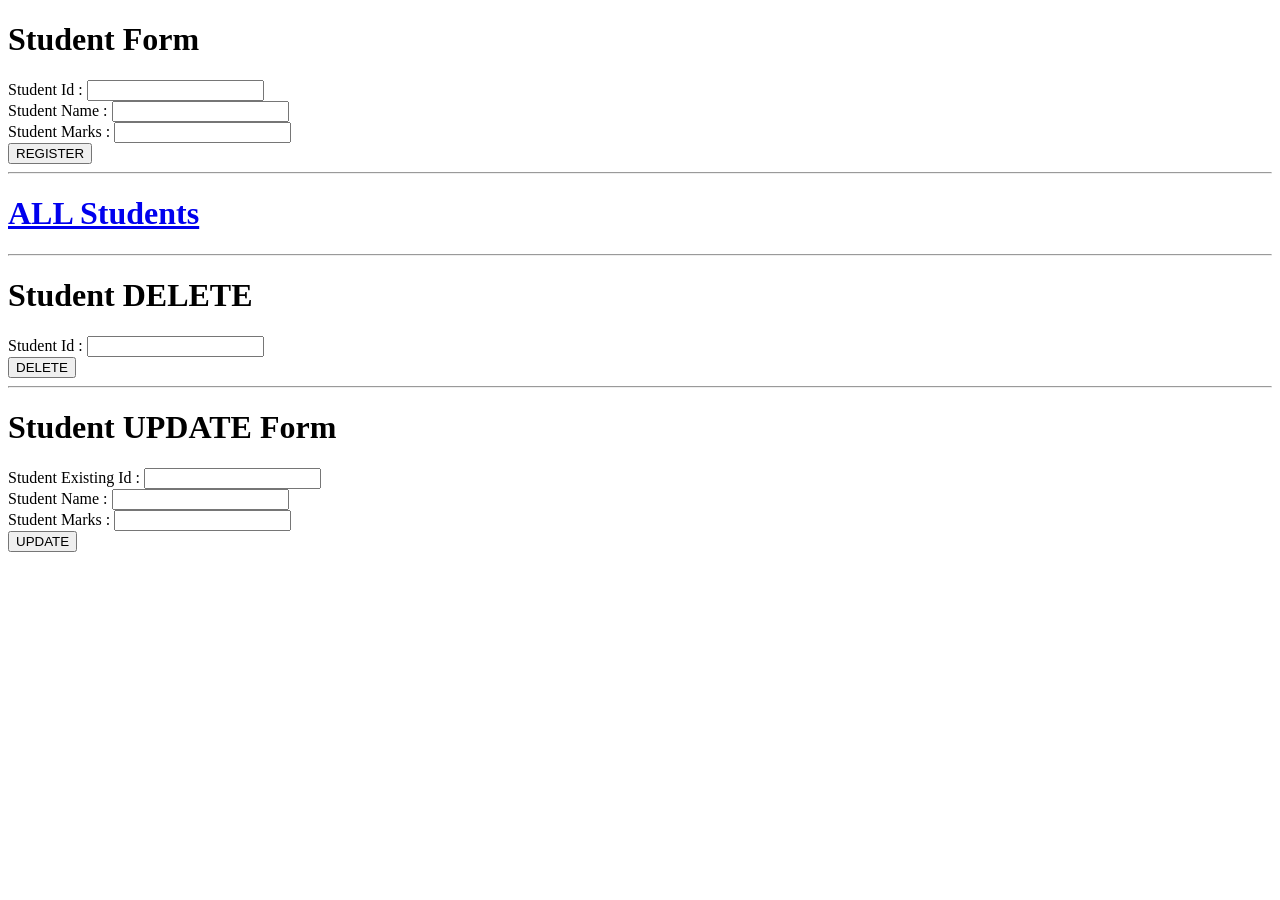
<file: StudentDBApp1/src/main/webapp/index.html>
<!DOCTYPE html>
<html>
<head>
<meta charset="UTF-8">
<title>Insert title here</title>
</head>
<body>

  <h1> Student Form</h1>

  <form action="add" method="get">
  
  Student Id : <input type="text" name="id"> <br>
  Student Name : <input type="text" name="name"> <br>
  Student Marks : <input type="text" name="marks"> <br>
    
   <input type="submit" value="REGISTER">
   
  </form>
  

   
  <hr>
 
  <h1><a href="show"> ALL Students </a></h1>
  
  <hr>
  
  <h1> Student DELETE</h1>

  <form action="delete" method="get">
  
  Student Id : <input type="text" name="id"> <br>
  
   
   <input type="submit" value="DELETE">
   
  </form>
  
  <hr>
  
  
  <h1> Student UPDATE Form</h1>

  <form action="update" method="get">
  
  Student Existing Id : <input type="text" name="id"> <br>
  Student Name : <input type="text" name="name"> <br>
  Student Marks : <input type="text" name="marks"> <br>
  
   
   <input type="submit" value="UPDATE">
   
  </form>
  
  
 

</body>
</html>
</file>
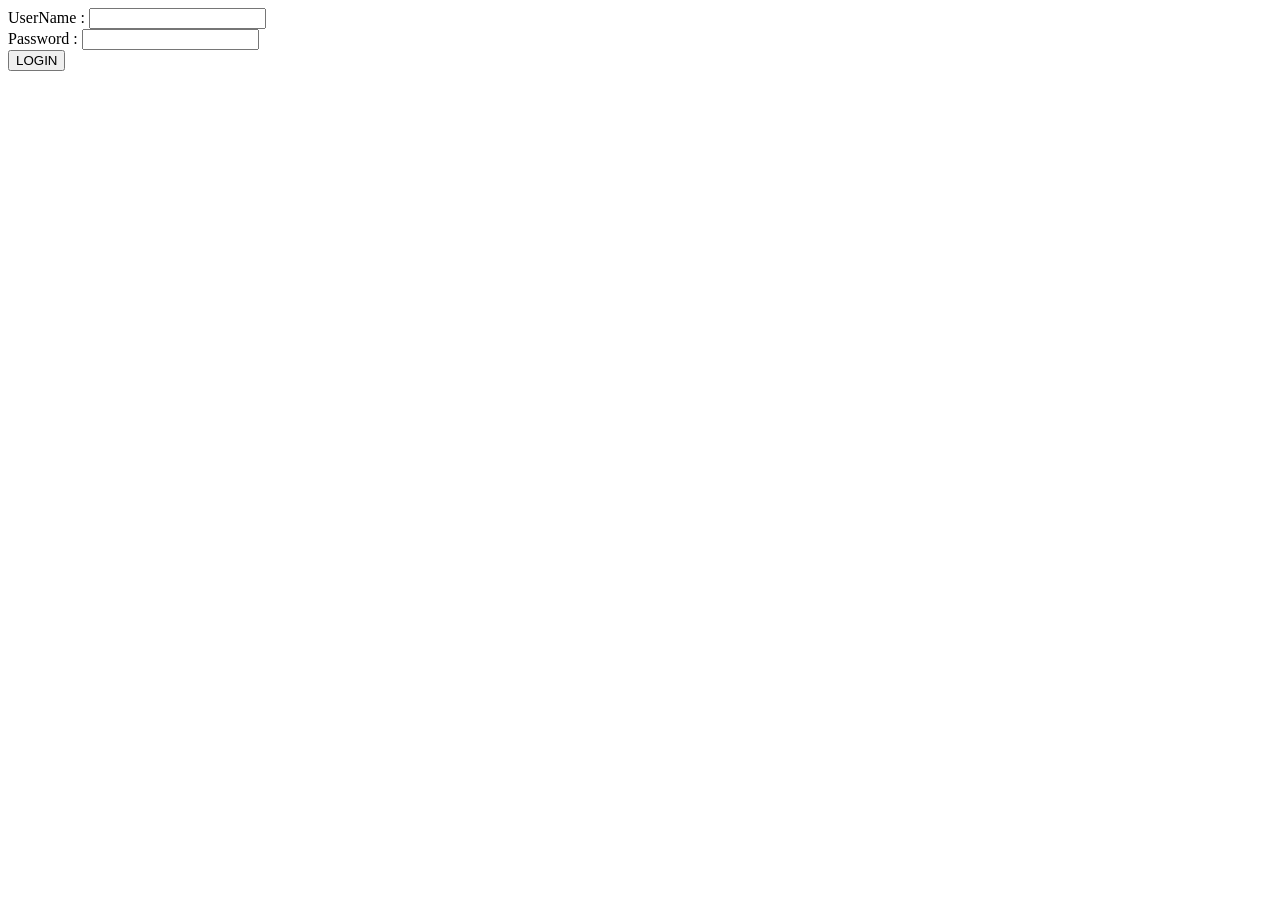
<file: CookieLoginLogOut/src/main/webapp/login.html>
<!DOCTYPE html>
<html>
<head>
<meta charset="UTF-8">
<title>Insert title here</title>
</head>
<body>


<form action="LoginServlet" method="get">

UserName : <input type="text" name="uname"><br>
Password : <input type="text" name="password"> <br>

<input type="submit" value="LOGIN">

</form>

</body>
</html>
</file>
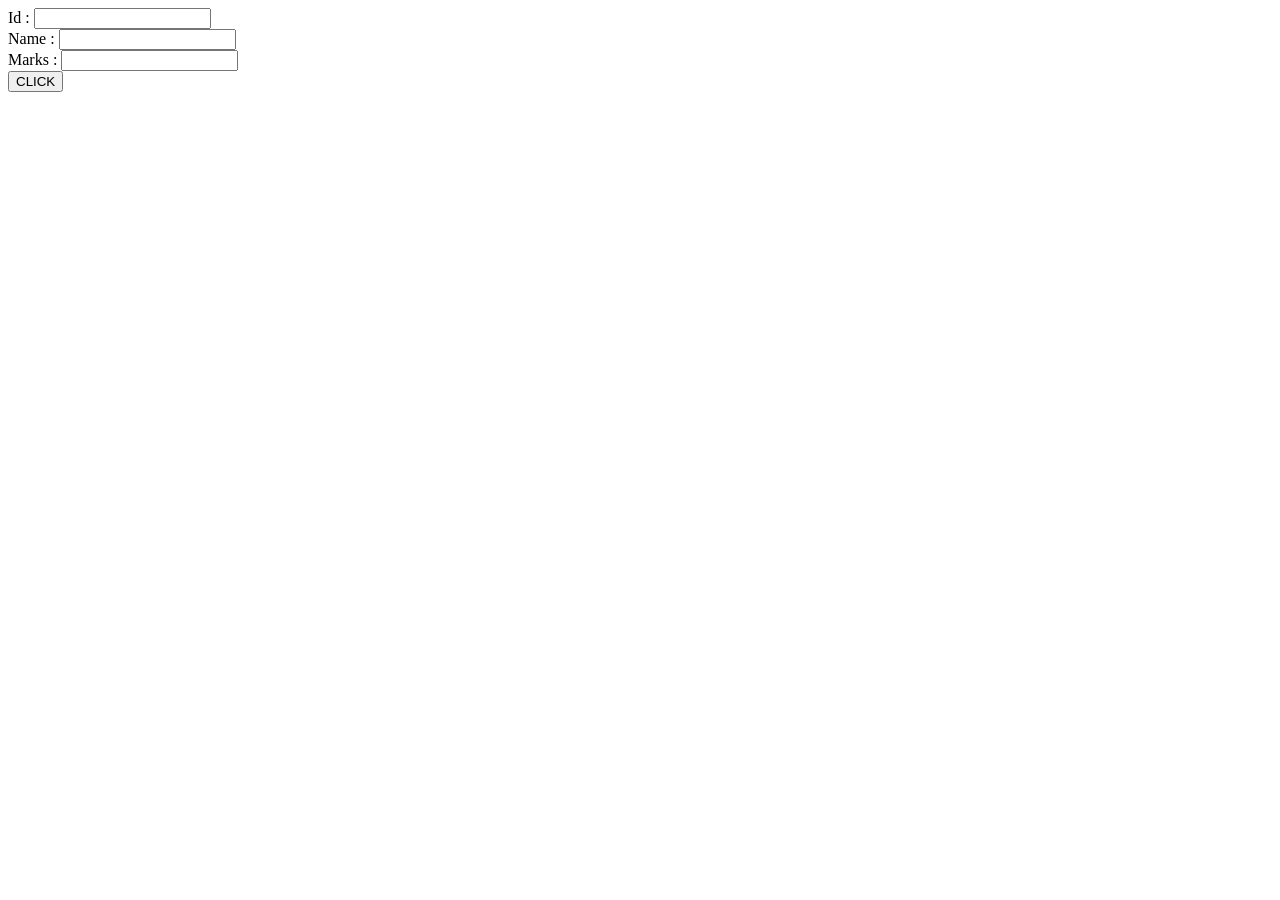
<file: JSPDemo02/src/main/webapp/studentform.html>
<!DOCTYPE html>
<html>
<head>
<meta charset="ISO-8859-1">
<title>Insert title here</title>
</head>
<body>
<form action="process.jsp" method="get">
Id : <input type="text" name="id"> <br>
Name : <input type="text" name="name"> <br>
Marks : <input type="text" name="marks"> <br>
<input type="submit" value="CLICK">
</form>
</body>
</html>
</file>
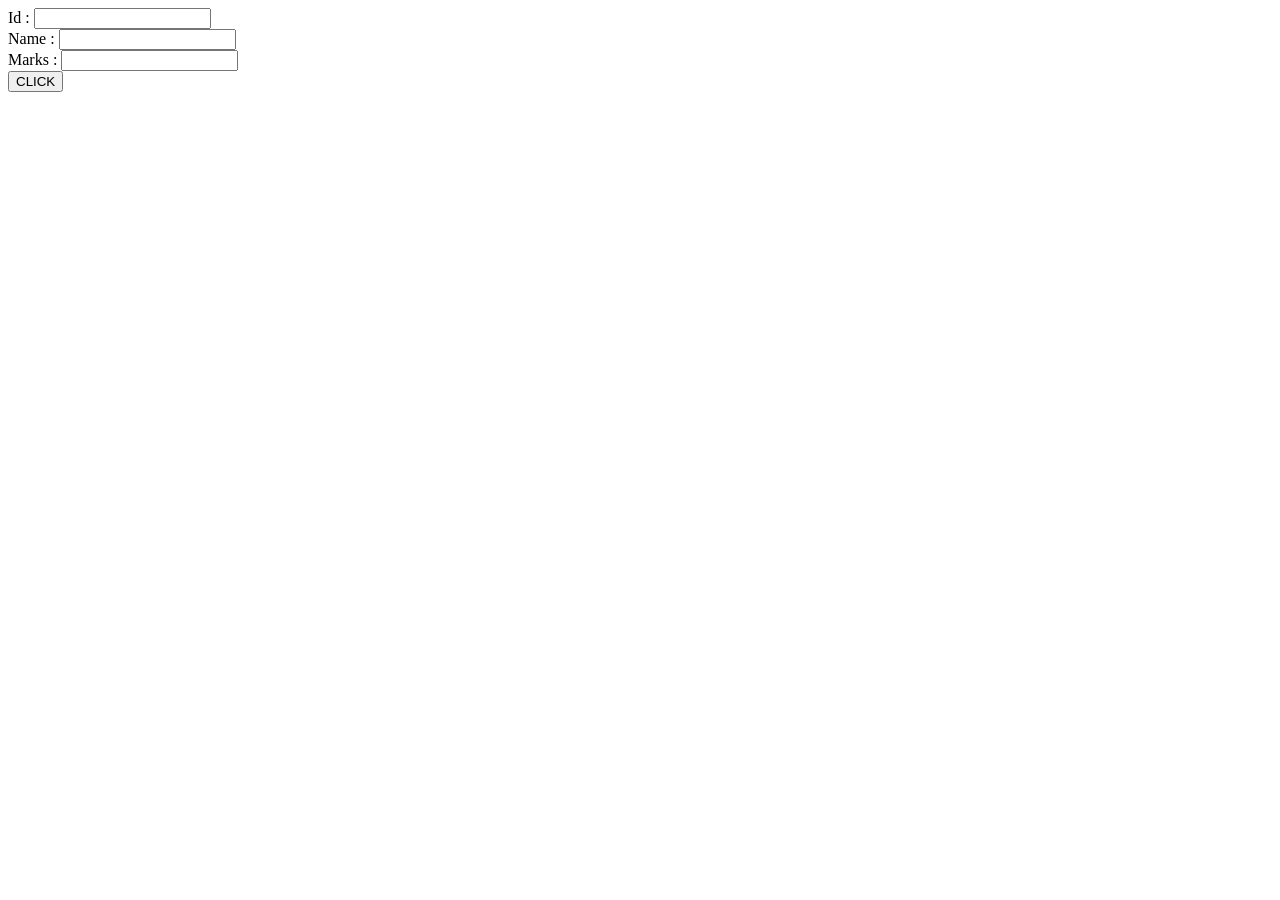
<file: JspDemo3/src/main/webapp/student.html>
<!DOCTYPE html>
<html>
<head>
<meta charset="ISO-8859-1">
<title>Insert title here</title>
</head>
<body>
<form action="go" method="post">
Id : <input type="text" name="id"> <br>
Name : <input type="text" name="name"> <br>
Marks : <input type="text" name="marks"> <br>
<input type="submit" value="CLICK">
</form>
</body>
</html>
</file>
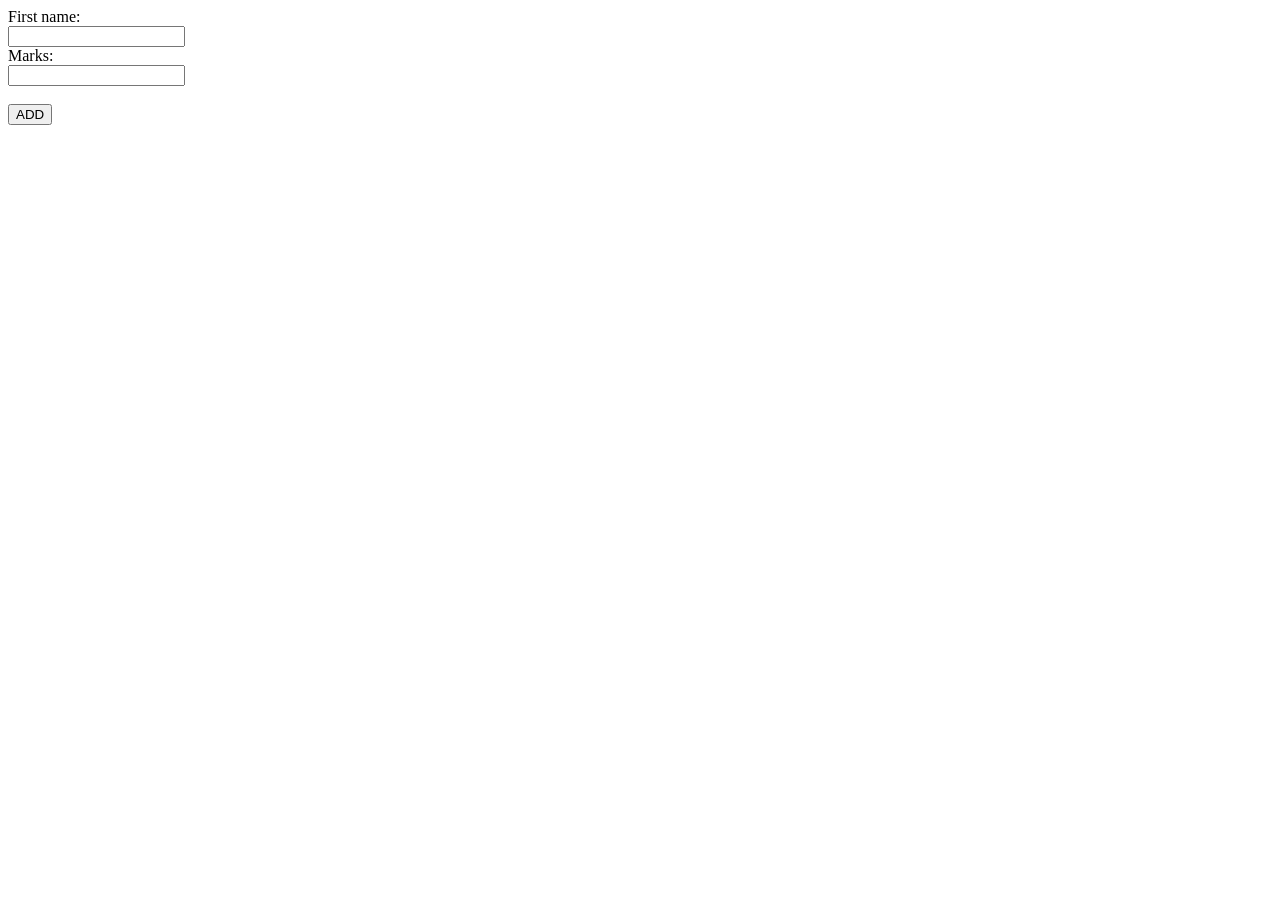
<file: StudentApp/src/main/webapp/form-student.html>
<!DOCTYPE html>
<html>
<head>
<meta charset="UTF-8">
<title>Insert title here</title>
</head>
<body>


<form action="add" method="get">
  <label for="fname">First name:</label><br>
  <input type="text" id="fname" name="fname" ><br>
  <label for="Marks">Marks:</label><br>
  <input type="text" id="marks" name="marks" ><br><br>
  <input type="submit" value="ADD">
</form> 


</body>
</html>
</file>
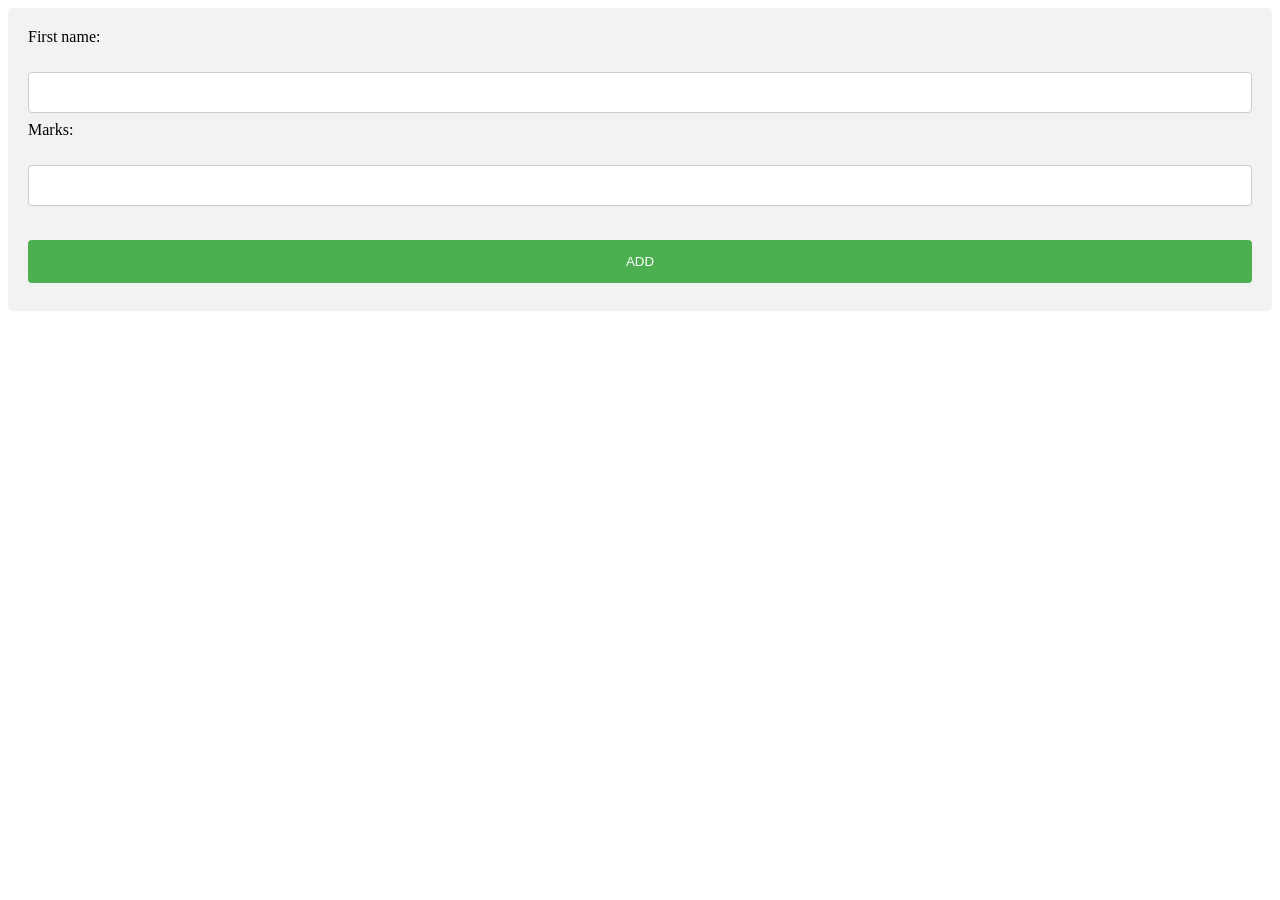
<file: StudentAppv1/src/main/webapp/form-student.html>
<!DOCTYPE html>
<html>
<head>
<meta charset="UTF-8">
<title>Student Form Registartion</title>
<link rel="stylesheet" href="./css/form.css"><link>
</head>
<body>


<form action="add" method="get">
  <label for="fname">First name:</label><br>
  <input type="text" id="fname" name="fname" ><br>
  <label for="Marks">Marks:</label><br>
  <input type="text" id="marks" name="marks" ><br><br>
  <input type="submit" value="ADD">
</form> 


</body>
</html>
</file>
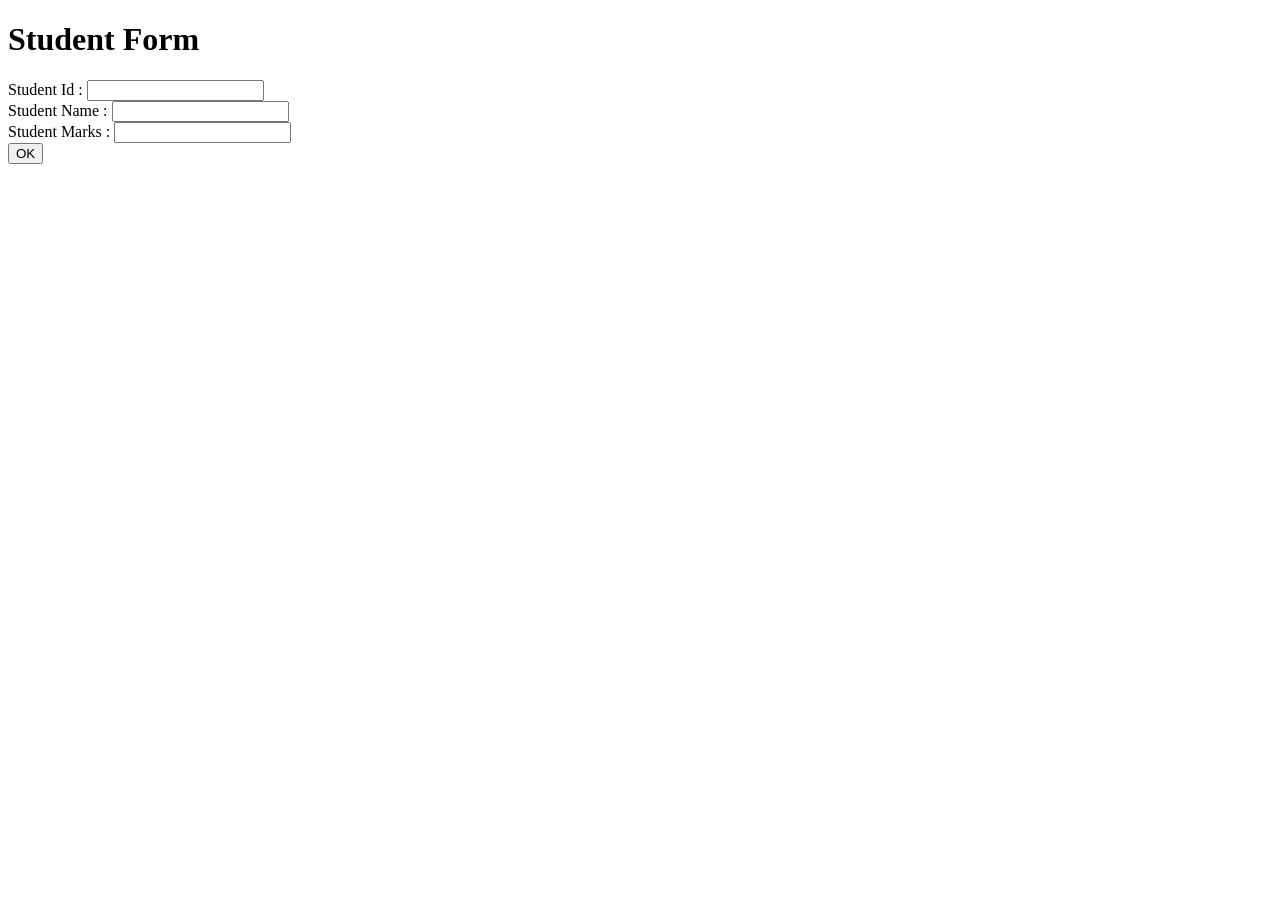
<file: StudentDemoApp/src/main/webapp/studform.html>
<!DOCTYPE html>
<html>
<head>
<meta charset="UTF-8">
<title>Insert title here</title>
</head>
<body>

  <h1> Student Form</h1>

  <form action="show" method="get">
  
  Student Id : <input type="text" name="id"> <br>
  Student Name : <input type="text" name="name"> <br>
  Student Marks : <input type="text" name="marks"> <br>
  
   
   <input type="submit" value="OK">
   
  </form>


</body>
</html>
</file>
<file: StudentAppv1/src/main/webapp/css/form.css>
@charset "UTF-8";

form {
  border-radius: 5px;
  background-color: #f2f2f2;
  padding: 20px;
}

label {display: block;}

input[type=text], select {
  width: 100%;
  padding: 12px;
  margin: 8px 0;
  display: inline-block;
  border: 1px solid #ccc;
  border-radius: 4px;
  box-sizing: border-box;
}

input[type=submit] {
  width: 100%;
  background-color: #4CAF50;
  color: white;
  padding: 14px;
  margin: 8px 0;
  border: none;
  border-radius: 4px;
  cursor: pointer;
}

input[type=submit]:hover {
  background-color: #45a049;
}
</file>
